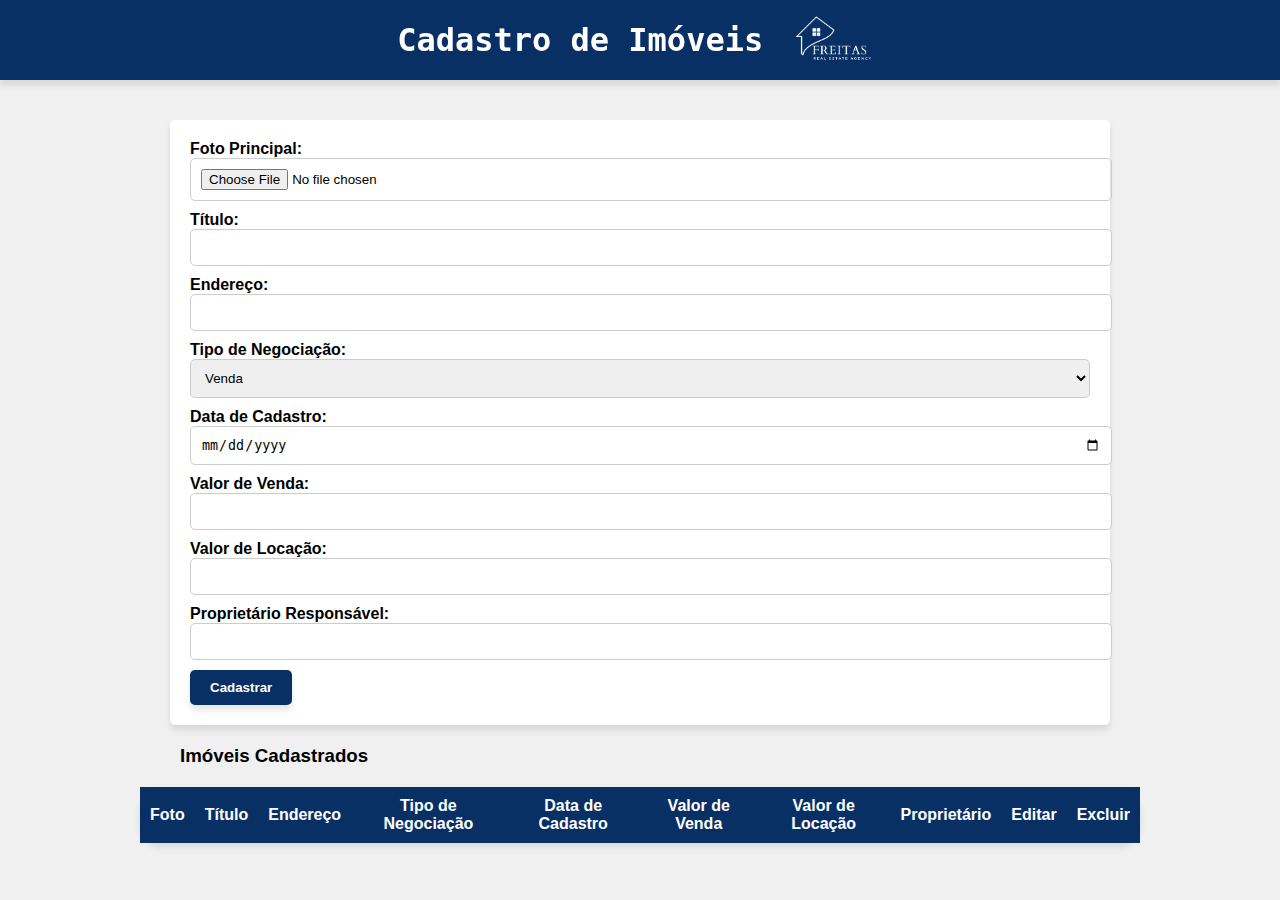
<file: index.html>
<!DOCTYPE html>
<html lang="en">

<head>
    <meta charset="UTF-8">
    <meta name="viewport" content="width=device-width, initial-scale=1.0">
    <title>Portal de Cadastro</title>
    <link rel="stylesheet" href="cadastro.css">
    <link rel='stylesheet' href='https://cdn-uicons.flaticon.com/uicons-regular-rounded/css/uicons-regular-rounded.css'>
</head>

<body>
    <header>
        <h1>Cadastro de Imóveis</h1>
        <img src="./Freitas.png" alt="logo.imobiliaria">
    </header>

    <form id="imovelForm" enctype="multipart/form-data">
        <label for="foto"><i class="fi fi-rr-picture"></i> Foto Principal:</label>
        <input type="file" id="foto" required><br>

        <label for="titulo"><i class="fi fi-rr-pencil"></i> Título:</label>
        <input type="text" id="titulo" required><br>

        <label for="endereco"><i class="fi fi-rr-home"></i> Endereço:</label>
        <input type="text" id="endereco" required><br>

        <label for="tipoNegociacao"><i class="fi fi-rr-handshake"></i> Tipo de Negociação:</label>
        <select id="tipoNegociacao" required>
            <option value="venda">Venda</option>
            <option value="locacao">Locação</option>
        </select><br>

        <label for="dataCadastro"><i class="fi fi-rr-calendar-clock"></i> Data de Cadastro:</label>
        <input type="date" id="dataCadastro" required><br>

        <label for="valorVenda"><i class="fi fi-rr-dollar"></i> Valor de Venda:</label>
        <input type="number" id="valorVenda" required><br>

        <label for="valorLocacao"><i class="fi fi-rr-money-check-edit"></i> Valor de Locação:</label>
        <input type="number" id="valorLocacao" required><br>

        <label for="proprietario"><i class="fi fi-rr-portrait"></i> Proprietário Responsável:</label>
        <input type="text" id="proprietario" required><br>

        <button type="button" onclick="cadastrarImovel()">Cadastrar</button>
    </form>

    <h3>Imóveis Cadastrados</h3>

    <table>
        <thead>
            <tr>
                <th>Foto</th>
                <th>Título</th>
                <th>Endereço</th>
                <th>Tipo de Negociação</th>
                <th>Data de Cadastro</th>
                <th>Valor de Venda</th>
                <th>Valor de Locação</th>
                <th>Proprietário</th>
                <th>Editar</th>
                <th>Excluir</th>
            </tr>
        </thead>
        <tbody id="listaImoveis">
        </tbody>
    </table>

    <script src="script.js"></script>
</body>

</html>
</file>
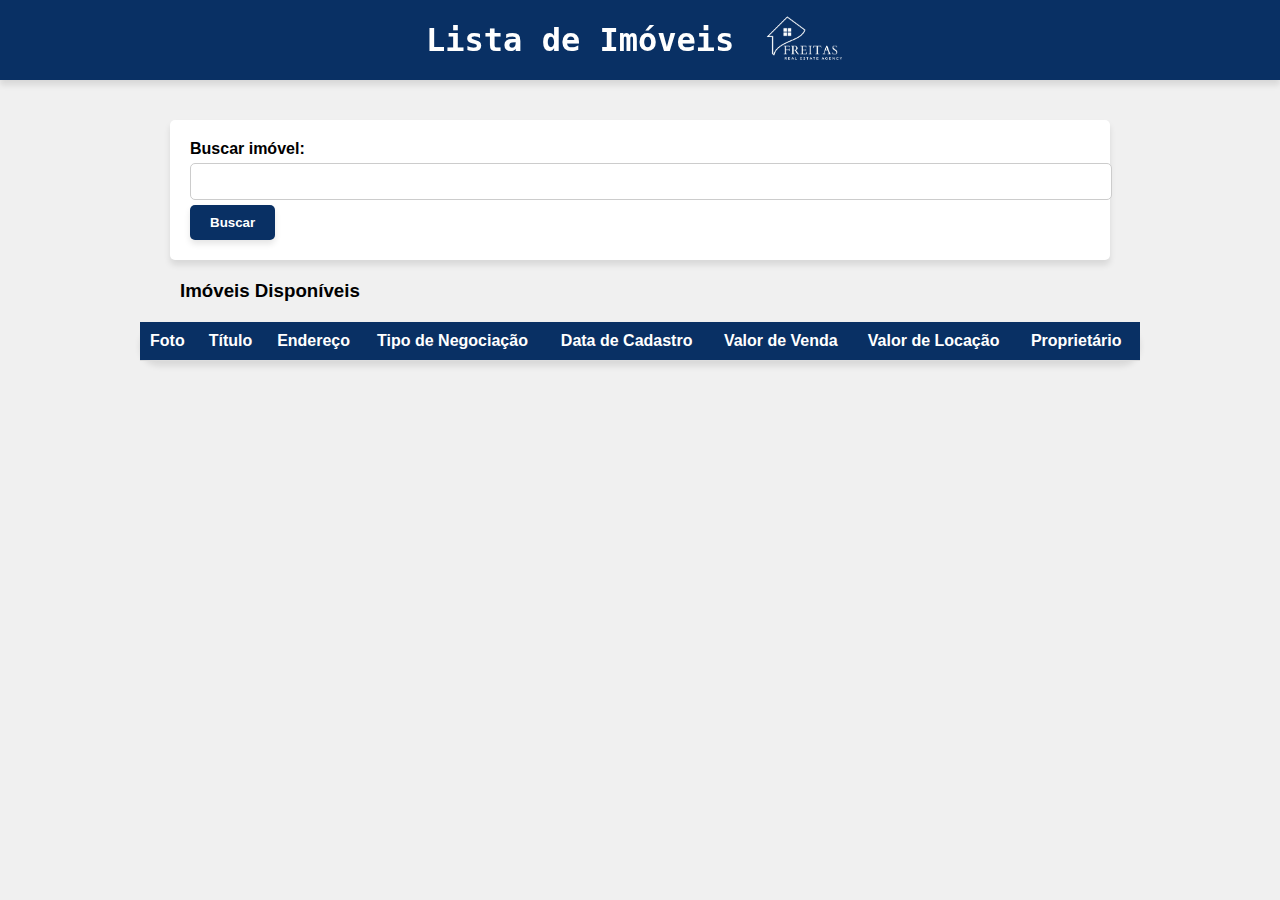
<file: Listagem.html>
<!DOCTYPE html>
<html lang="en">

<head>
    <meta charset="UTF-8">
    <meta name="viewport" content="width=device-width, initial-scale=1.0">
    <title>Portal Imobiliário</title>
    <link rel="stylesheet" href="lista.css">
    <link rel='stylesheet' href='https://cdn-uicons.flaticon.com/uicons-regular-rounded/css/uicons-regular-rounded.css'>

</head>

<body>
    <header>
        <h1>Lista de Imóveis</h1>
        <img src="./Freitas.png" alt="logo.imobiliaria">
    </header>
    <form id="buscaForm">
        <label for="buscaTitulo"><i class="fi fi-rr-search-alt"></i> Buscar imóvel:</label>
        <input type="text" id="buscaTitulo">
        <button type="button" onclick="buscarImoveis()">Buscar</button>
    </form>

    <h3>Imóveis Disponíveis</h3>

    <table id="imoveisTable">
        <tr>
            <th>Foto</th>
            <th>Título</th>
            <th>Endereço</th>
            <th>Tipo de Negociação</th>
            <th>Data de Cadastro</th>
            <th>Valor de Venda</th>
            <th>Valor de Locação</th>
            <th>Proprietário</th>
        </tr>
    </table>

    <script src="list.js"></script>
</body>

</html>
</file>
<file: cadastro.css>
:root {
    --primary-color: #093064;
    --secondary-color: #093064;
    --background-color: #f0f0f0;
    --font-family: Arial, sans-serif;
}

body {
    font-family: var(--font-family);
    background-color: var(--background-color);
    margin: 0;
    padding: 0;
}

header {
    font-family: monospace;
    font-size: 1rem;
    height: 80px;
    display: flex;
    align-items: center;
    justify-content: center;
    text-align: center;
    background-color: var(--primary-color);
    color: white;
    position: fixed;
    top: 0;
    left: 0;
    right: 0;
    z-index: 100;
    box-shadow: 0 5px 6px rgba(0, 0, 0, 0.1);
}

header img {
    max-height: 50px;
    margin-left: 20px;
}

form {
    background-color: #fff;
    padding: 20px;
    margin: 120px auto 20px;
    max-width: 900px;
    border-radius: 5px;
    box-shadow: 0 5px 6px rgba(0, 0, 0, 0.1);
}

label {
    font-weight: bold;
    display: block;
}

input[type="file"],
input[type="text"],
input[type="date"],
input[type="number"],
select {
    width: 100%;
    padding: 10px;
    margin-bottom: 10px;
    border: 1px solid #ccc;
    border-radius: 5px;
}

button {
    background-color: var(--primary-color);
    color: #fff;
    font-weight: bold;
    padding: 10px 20px;
    border: none;
    border-radius: 5px;
    cursor: pointer;
    box-shadow: 0 5px 6px rgba(0, 0, 0, 0.1);
    transition: background-color 0.3s ease;
}

button:hover {
    background-color: var(--secondary-color);
}

table {
    width: 100%;
    border-collapse: collapse;
    background-color: #fff;
    margin: 20px auto;
    max-width: 1000px;
    border-radius: 20px;
    box-shadow: 0 4px 6px rgba(0, 0, 0, 0.1);
}

th,
td {
    padding: 10px;
    text-align: center;
}

th {
    background-color: var(--primary-color);
    color: #fff;
}

.edit-button,
.delete-button {
    padding: 5px 10px;
    border: none;
    border-radius: 5px;
    cursor: pointer;
    background-color: var(--primary-color);
    color: #fff;
}

.edit-button:hover,
.delete-button:hover {
    opacity: 0.8;
}

h3 {
    margin-left: 180px;
}
</file>
<file: lista.css>
:root {
    --primary-color: #093064;
    --secondary-color: #093064;
    --background-color: #f0f0f0;
    --font-family: Arial, sans-serif;
}

body {
    font-family: var(--font-family);
    background-color: var(--background-color);
    margin: 0;
    padding: 0;
}

header {
    font-family: monospace;
    font-size: 1rem;
    height: 80px;
    display: flex;
    align-items: center;
    justify-content: center;
    text-align: center;
    background-color: #093064;
    color: white;
    position: fixed;
    top: 0;
    left: 0;
    right: 0;
    z-index: 100;
    box-shadow: 0 5px 6px rgba(0, 0, 0, 0.1);
}

header img {
    max-height: 50px;
    margin-left: 20px;
}

form {
    background-color: #fff;
    padding: 20px;
    margin: 120px auto 20px;
    max-width: 900px;
    border-radius: 5px;
    box-shadow: 0 5px 6px rgba(0, 0, 0, 0.1);
}

label {
    font-weight: bold;
    display: block;
}

input[type="text"] {
    width: 100%;
    padding: 10px;
    margin: 5px 0;
    border: 1px solid #ccc;
    border-radius: 5px;
}

button {
    background-color: var(--primary-color);
    color: #fff;
    font-weight: bold;
    padding: 10px 20px;
    border: none;
    border-radius: 5px;
    cursor: pointer;
    box-shadow: 0 4px 6px rgba(0, 0, 0, 0.1);
    transition: background-color 0.3s ease;
}

button:hover {
    background-color: var(--secondary-color);
}

table {
    width: 100%;
    border-collapse: collapse;
    background-color: #fff;
    margin: 20px auto;
    max-width: 1000px;
    border-radius: 20px;
    box-shadow: 0 5px 6px rgba(0, 0, 0, 0.1);
}

th, td {
    padding: 10px;
    text-align: left;
    border-bottom: 1px solid #ddd;
}

th {
    background-color: var(--primary-color);
    color: #fff;
}

table img {
    max-width: 100px;
    height: auto;
    display: block;
    margin: 0 auto;
}

@media (max-width: 768px) {
    table {
        font-size: 14px;
    }
}

h3 {
    margin-left: 180px;
}
</file>
